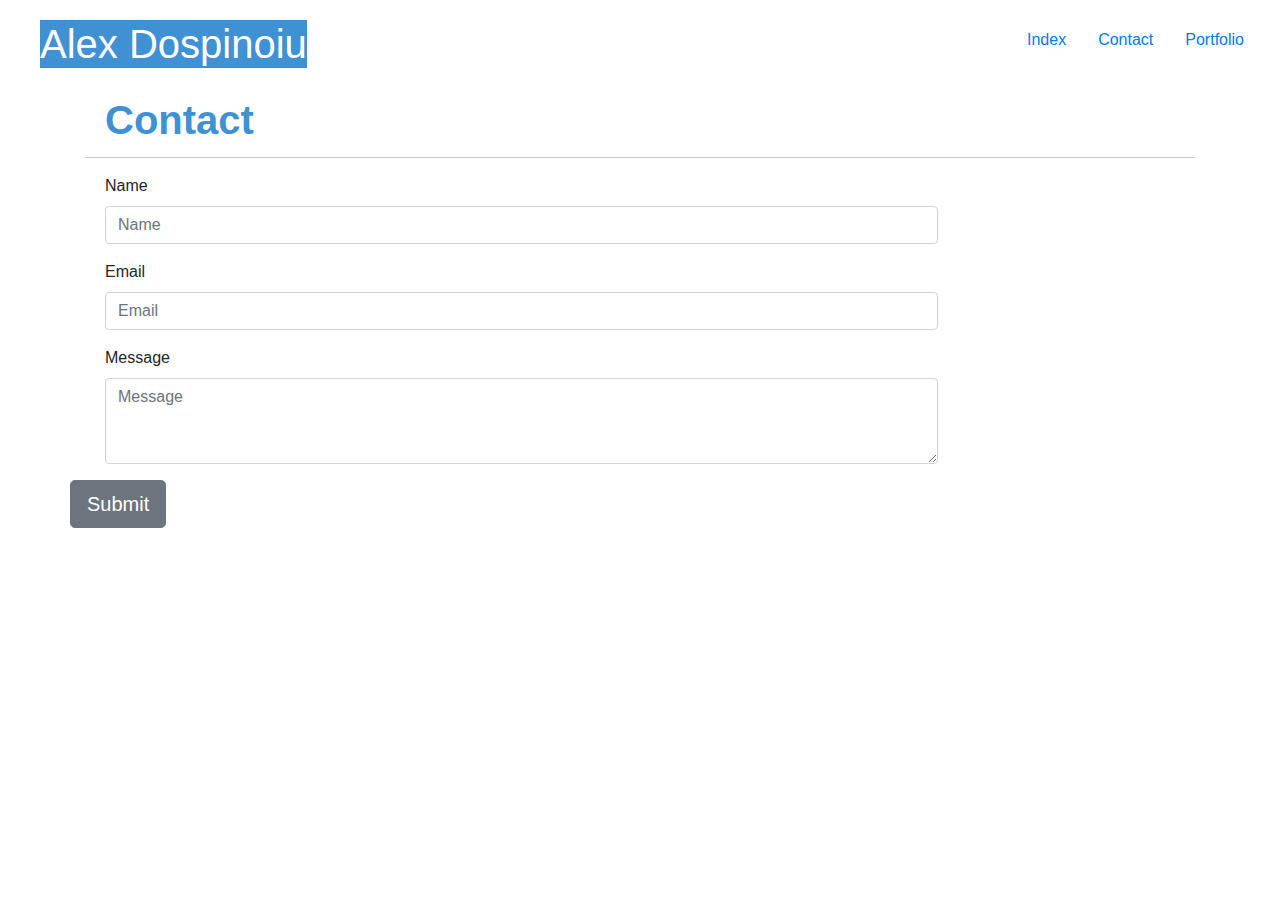
<file: contact.html>
<!doctype html>
<html lang="en">

<head>
  <!-- Required meta tags -->
  <meta charset="utf-8">
  <meta name="viewport" content="width=device-width, initial-scale=1, shrink-to-fit=no">

  <!-- Bootstrap CSS -->
  <link rel="stylesheet" href="https://stackpath.bootstrapcdn.com/bootstrap/4.5.2/css/bootstrap.min.css"
    integrity="sha384-JcKb8q3iqJ61gNV9KGb8thSsNjpSL0n8PARn9HuZOnIxN0hoP+VmmDGMN5t9UJ0Z" crossorigin="anonymous">

  <!-- Complementary Style.CSS file -->
  <link rel="stylesheet" href="style.css">

  <title>Contact.html</title>
</head>

<main>
  <!--Header (i.e. Top of Webpage) with links-->
  <header>
    <h1>Alex Dospinoiu</h1>
    <nav>
      <ul class="nav justify-content-end">
        <li class="nav-item">
          <a class="nav-link" href="index.html">Index</a>
        </li>
        <li class="nav-item">
          <a class="nav-link" href="contact.html">Contact</a>
        </li>
        <li class="nav-item">
          <a class="nav-link" href="portfolio.html">Portfolio</a>
        </li>
      </ul>
    </nav>
  </header>

  <!-- Main Body -->
  <div class="container bg-white">
    <section class="row">
      <h1><strong>Contact</strong></h1>
    </section>

    <hr>

    <!-- Name: field and input -->
    <section class="row content">
      <form>
        <div class="form-group">
          <label for="formNameInput">Name</label>
          <input type="text" class="form-control" id="formNameInput" placeholder="Name">
        </div>
      </form>
    </section>

    <!-- Email: field and input -->
    <section class="row content">
      <form>
        <div class="form-group">
          <label for="formEmailInput">Email</label>
          <input type="text" class="form-control" id="formEmailInput" placeholder="Email">
        </div>
      </form>
    </section>

    <!-- Message: field and input -->
    <section class="row content">
      <form>
        <div class="form-group">
          <label for="formMessageInput">Message</label>
          <textarea class="form-control" id="exampleFormControlTextarea1" placeholder="Message" rows="3"></textarea>
        </div>
      </form>
    </section>

    <!-- Submit Button -->
    <section class="row">
      <button type="button" class="btn btn-secondary btn-lg">Submit</button>
    </section>

  </div>

  <!-- Optional JavaScript -->
  <!-- jQuery first, then Popper.js, then Bootstrap JS -->
  <script src="https://code.jquery.com/jquery-3.5.1.slim.min.js"
    integrity="sha384-DfXdz2htPH0lsSSs5nCTpuj/zy4C+OGpamoFVy38MVBnE+IbbVYUew+OrCXaRkfj"
    crossorigin="anonymous"></script>
  <script src="https://cdn.jsdelivr.net/npm/popper.js@1.16.1/dist/umd/popper.min.js"
    integrity="sha384-9/reFTGAW83EW2RDu2S0VKaIzap3H66lZH81PoYlFhbGU+6BZp6G7niu735Sk7lN"
    crossorigin="anonymous"></script>
  <script src="https://stackpath.bootstrapcdn.com/bootstrap/4.5.2/js/bootstrap.min.js"
    integrity="sha384-B4gt1jrGC7Jh4AgTPSdUtOBvfO8shuf57BaghqFfPlYxofvL8/KUEfYiJOMMV+rV"
    crossorigin="anonymous"></script>
</main>

</html>
</file>
<file: style.css>
/*** SECTION: Background Image for index/contact/portolio ***/
body {
    background-image: url('https://citilab.org.pk/wp-content/uploads/2019/03/bgnew.jpg');
}


/*** SECTION: Header on index/contact/portfolio ***/
header {
    padding: 20px;
    font-family: 'Trebuchet MS', 'Lucida Sans Unicode', 'Lucida Grande', 'Lucida Sans', Arial, sans-serif;
    color: #ffffff;
    display: flex;
    justify-content: space-between;
}

header h1 {
    background-color: #3f91d4;
    margin-left: 20px;
}
/*************************************/


/*** SECTION: Line break under 'About Me/Contact/Portfolio' ***/
hr {
    display: block;
    height: 1px;
    border: 0;
    border-top: 1px solid #ccc;
    margin: 5px 0;
    padding: 5px;
}
/***************************************/


/*** SECTION: Main body (image and text) alignment on index/contact/portfolio ***/
.content {
    width: 75%;
    display: inline-block;
    margin-left: 20px;
}
/***************************************/


/*** SECTION: Alignment of text and image on index.html ***/
/*About Me: display characteristics*/
.container .row h1 {
    color: #3f91d4;
    margin-left: 35px;
}

/*Picture: moved to the left*/
.float-left {
    float: left;
    margin-right: 25px;
}
/**************************************/
</file>
